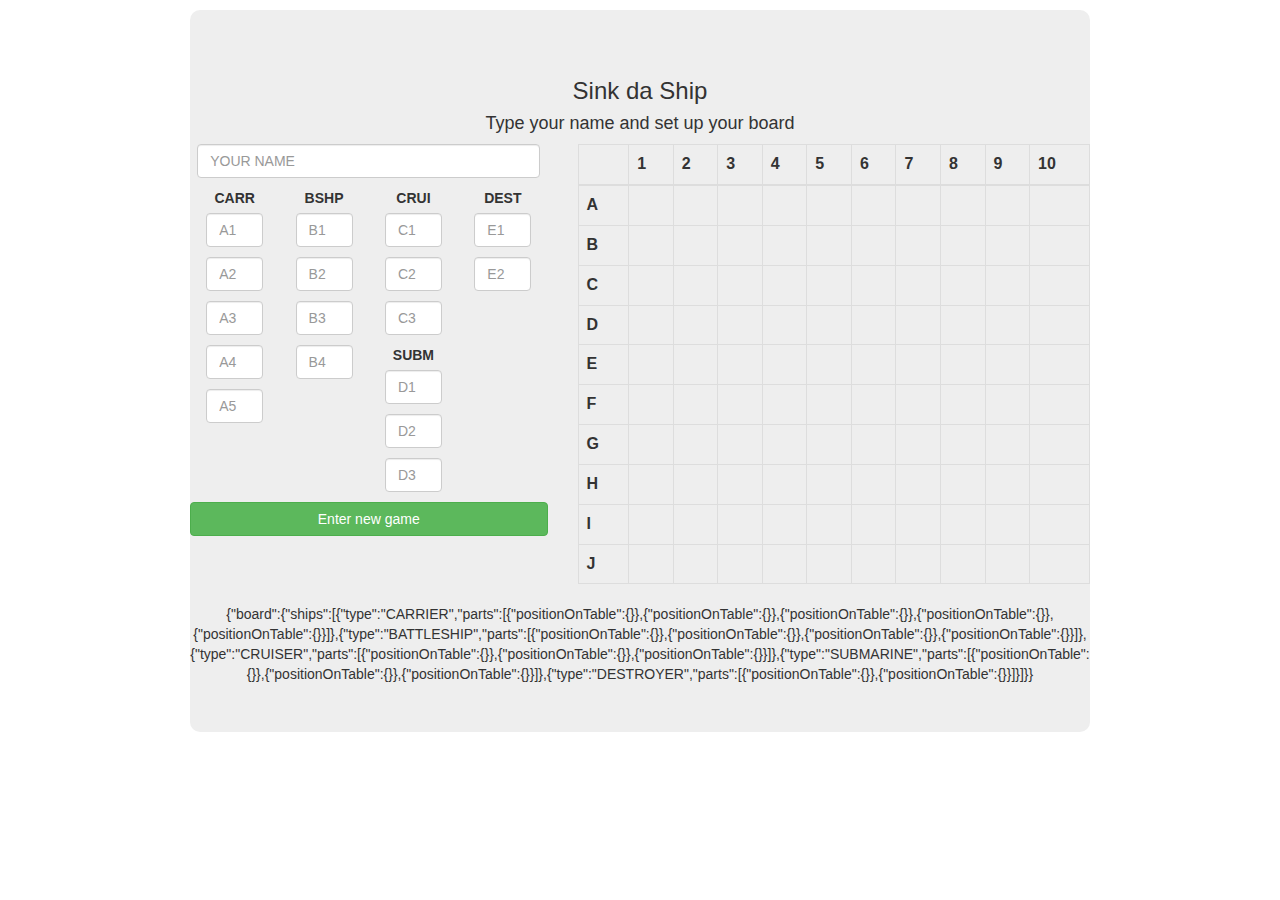
<file: server/src/main/webapp/index.html>
<html ng-app="sinkDaShip">
<head>
	<title>SinkDaShip 2.0 beta</title>
	
	<script src="lib/angular.js"></script>
	<script src="lib/angular-route.js"></script>
	<script src="lib/mask.js"></script>
	<script src="lib/app.js"></script>
	
	<link rel="stylesheet" type="text/css" href="css/bootstrap.css">
	<link rel="stylesheet" type="text/css" href="css/custom.css">

</head>
<body>
	<div ng-view>
		
	</div>
</body>
</html>
</file>
<file: server/src/main/webapp/css/custom.css>
.jumbotron {
	text-align: center;
	max-width: 900px;
	margin-top: 10px;
	border-radius: 10px;
	margin-left: auto;
	margin-right: auto;
}
.form-control {
	display: inline-flex;
	width: 96%;
	margin-bottom: 10px;
	text-transform: uppercase;
}
</file>
